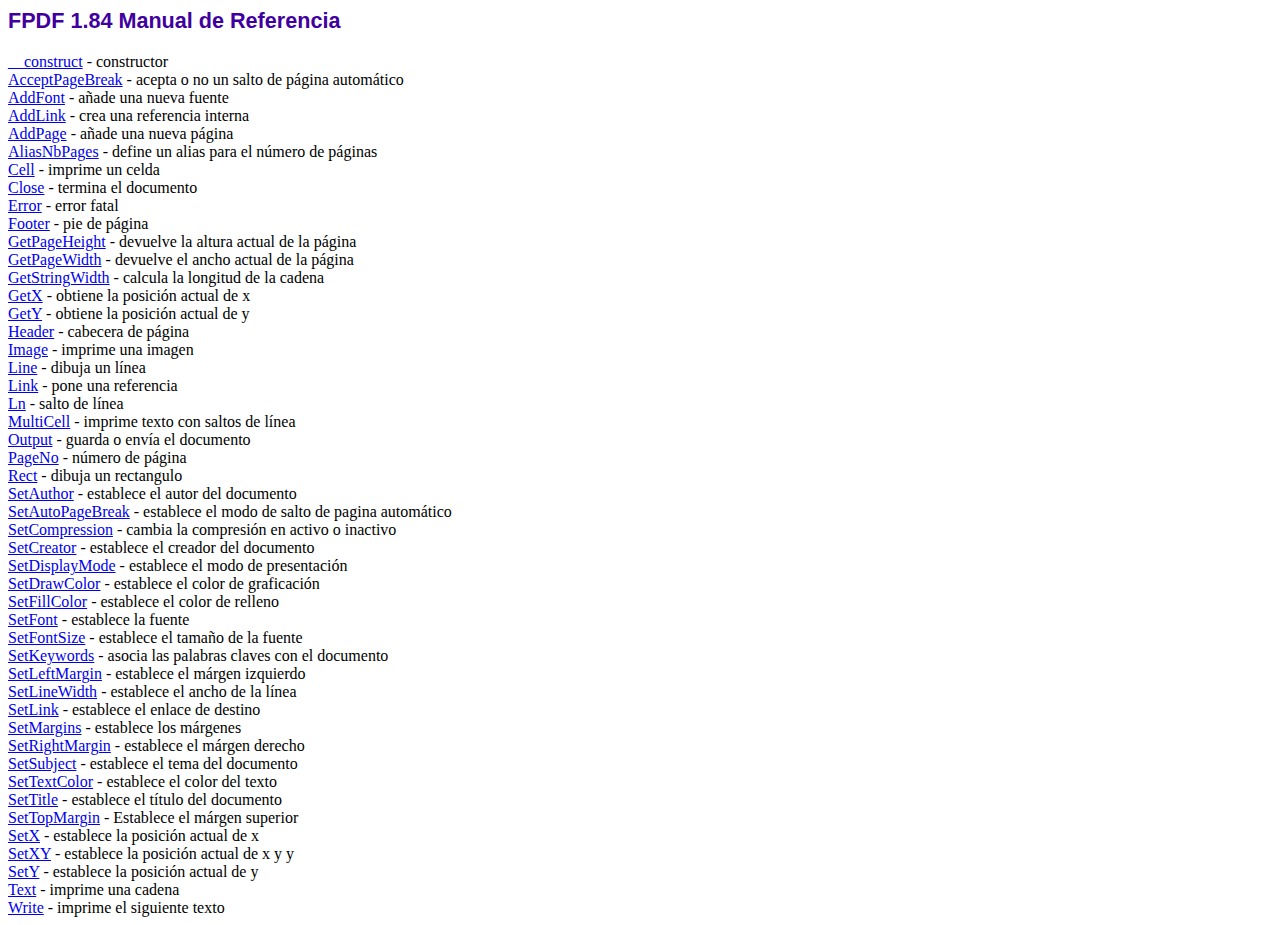
<file: fpdf/doc/index.htm>
<!DOCTYPE html PUBLIC "-//W3C//DTD HTML 4.01 Transitional//EN">
<html>
<head>
<meta http-equiv="Content-Type" content="text/html; charset=ISO-8859-1">
<title>FPDF 1.84 Manual de Referencia</title>
<link type="text/css" rel="stylesheet" href="../fpdf.css">
</head>
<body>
<h1>FPDF 1.84 Manual de Referencia</h1>
<a href="__construct.htm">__construct</a> - constructor<br>
<a href="acceptpagebreak.htm">AcceptPageBreak</a> - acepta o no un salto de p�gina autom�tico<br>
<a href="addfont.htm">AddFont</a> - a�ade una nueva fuente<br>
<a href="addlink.htm">AddLink</a> - crea una referencia interna<br>
<a href="addpage.htm">AddPage</a> - a�ade una nueva p�gina<br>
<a href="aliasnbpages.htm">AliasNbPages</a> - define un alias para el n�mero de p�ginas<br>
<a href="cell.htm">Cell</a> - imprime un celda<br>
<a href="close.htm">Close</a> - termina el documento<br>
<a href="error.htm">Error</a> - error fatal<br>
<a href="footer.htm">Footer</a> - pie de p�gina<br>
<a href="getpageheight.htm">GetPageHeight</a> - devuelve la altura actual de la p�gina<br>
<a href="getpagewidth.htm">GetPageWidth</a> - devuelve el ancho actual de la p�gina<br>
<a href="getstringwidth.htm">GetStringWidth</a> - calcula la longitud de la cadena<br>
<a href="getx.htm">GetX</a> - obtiene la posici�n actual de x<br>
<a href="gety.htm">GetY</a> - obtiene la posici�n actual de y<br>
<a href="header.htm">Header</a> - cabecera de p�gina<br>
<a href="image.htm">Image</a> - imprime una imagen<br>
<a href="line.htm">Line</a> - dibuja un l�nea<br>
<a href="link.htm">Link</a> - pone una referencia<br>
<a href="ln.htm">Ln</a> - salto de l�nea<br>
<a href="multicell.htm">MultiCell</a> - imprime texto con saltos de l�nea<br>
<a href="output.htm">Output</a> - guarda o env�a el documento<br>
<a href="pageno.htm">PageNo</a> - n�mero de p�gina<br>
<a href="rect.htm">Rect</a> - dibuja un rectangulo<br>
<a href="setauthor.htm">SetAuthor</a> - establece el autor del documento<br>
<a href="setautopagebreak.htm">SetAutoPageBreak</a> - establece el modo de salto de pagina autom�tico<br>
<a href="setcompression.htm">SetCompression</a> - cambia la compresi�n en activo o inactivo<br>
<a href="setcreator.htm">SetCreator</a> - establece el creador del documento<br>
<a href="setdisplaymode.htm">SetDisplayMode</a> - establece el modo de presentaci�n<br>
<a href="setdrawcolor.htm">SetDrawColor</a> - establece el color de graficaci�n<br>
<a href="setfillcolor.htm">SetFillColor</a> - establece el color de relleno<br>
<a href="setfont.htm">SetFont</a> - establece la fuente<br>
<a href="setfontsize.htm">SetFontSize</a> - establece el tama�o de la fuente<br>
<a href="setkeywords.htm">SetKeywords</a> - asocia las palabras claves con el documento<br>
<a href="setleftmargin.htm">SetLeftMargin</a> - establece el m�rgen izquierdo<br>
<a href="setlinewidth.htm">SetLineWidth</a> - establece el ancho de la l�nea<br>
<a href="setlink.htm">SetLink</a> - establece el enlace de destino<br>
<a href="setmargins.htm">SetMargins</a> - establece los m�rgenes<br>
<a href="setrightmargin.htm">SetRightMargin</a> - establece el m�rgen derecho<br>
<a href="setsubject.htm">SetSubject</a> - establece el tema del documento<br>
<a href="settextcolor.htm">SetTextColor</a> - establece el color del texto<br>
<a href="settitle.htm">SetTitle</a> - establece el t�tulo del documento<br>
<a href="settopmargin.htm">SetTopMargin</a> - Establece el m�rgen superior<br>
<a href="setx.htm">SetX</a> - establece la posici�n actual de x<br>
<a href="setxy.htm">SetXY</a> - establece la posici�n actual de x y y<br>
<a href="sety.htm">SetY</a> - establece la posici�n actual de y<br>
<a href="text.htm">Text</a> - imprime una cadena<br>
<a href="write.htm">Write</a> - imprime el siguiente texto<br>
</body>
</html>
</file>
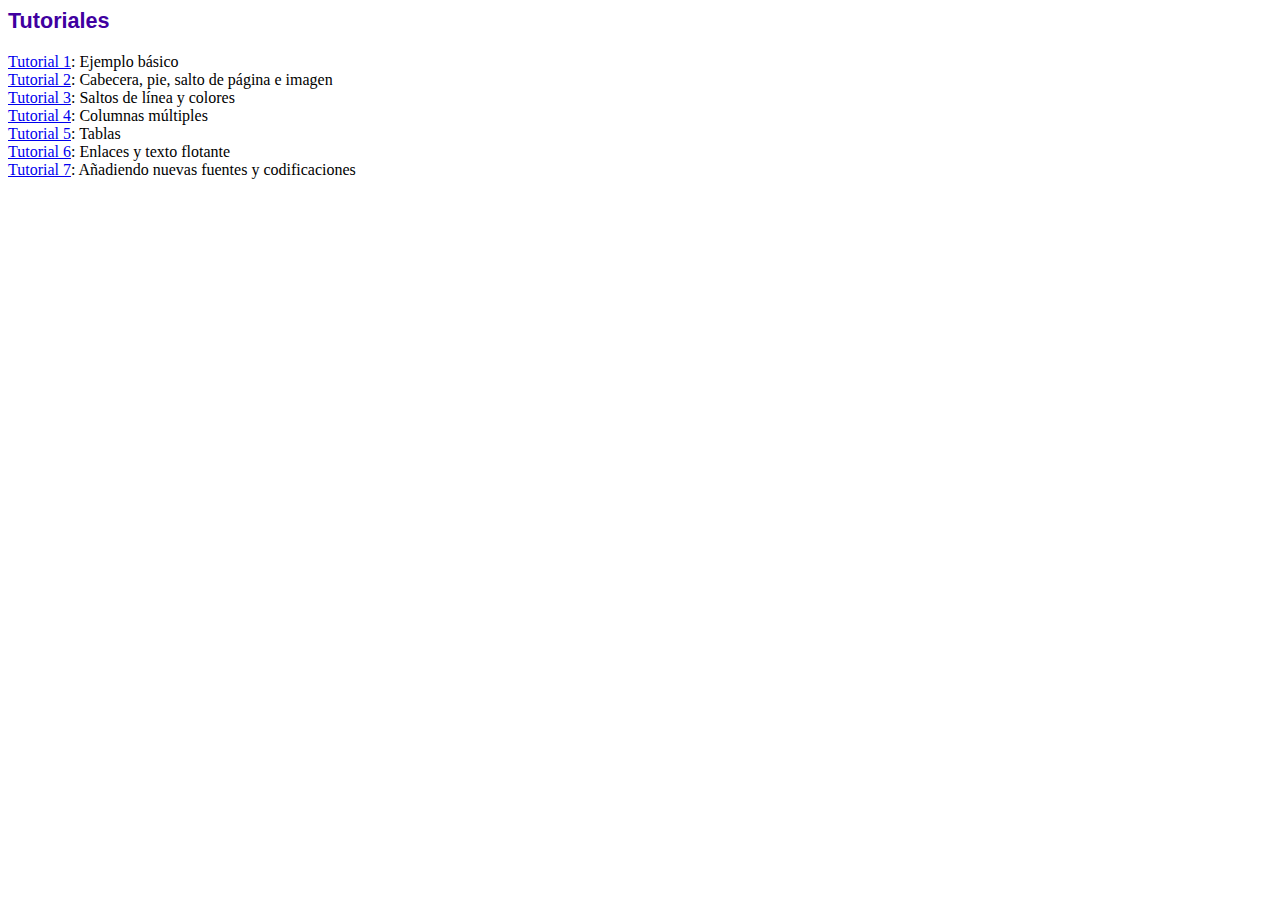
<file: fpdf/tutorial/index.htm>
<!DOCTYPE html PUBLIC "-//W3C//DTD HTML 4.01 Transitional//EN">
<html>
<head>
<meta http-equiv="Content-Type" content="text/html; charset=ISO-8859-1">
<title>Tutoriales</title>
<link type="text/css" rel="stylesheet" href="../fpdf.css">
</head>
<body>
<h1>Tutoriales</h1>
<ul style="list-style-type:none; margin-left:0; padding-left:0">
<li><a href="tuto1.htm">Tutorial 1</a>: Ejemplo b�sico</li>
<li><a href="tuto2.htm">Tutorial 2</a>: Cabecera, pie, salto de p�gina e imagen</li>
<li><a href="tuto3.htm">Tutorial 3</a>: Saltos de l�nea y colores</li>
<li><a href="tuto4.htm">Tutorial 4</a>: Columnas m�ltiples</li>
<li><a href="tuto5.htm">Tutorial 5</a>: Tablas</li>
<li><a href="tuto6.htm">Tutorial 6</a>: Enlaces y texto flotante</li>
<li><a href="tuto7.htm">Tutorial 7</a>: A�adiendo nuevas fuentes y codificaciones</li>
</ul>
</body>
</html>
</file>
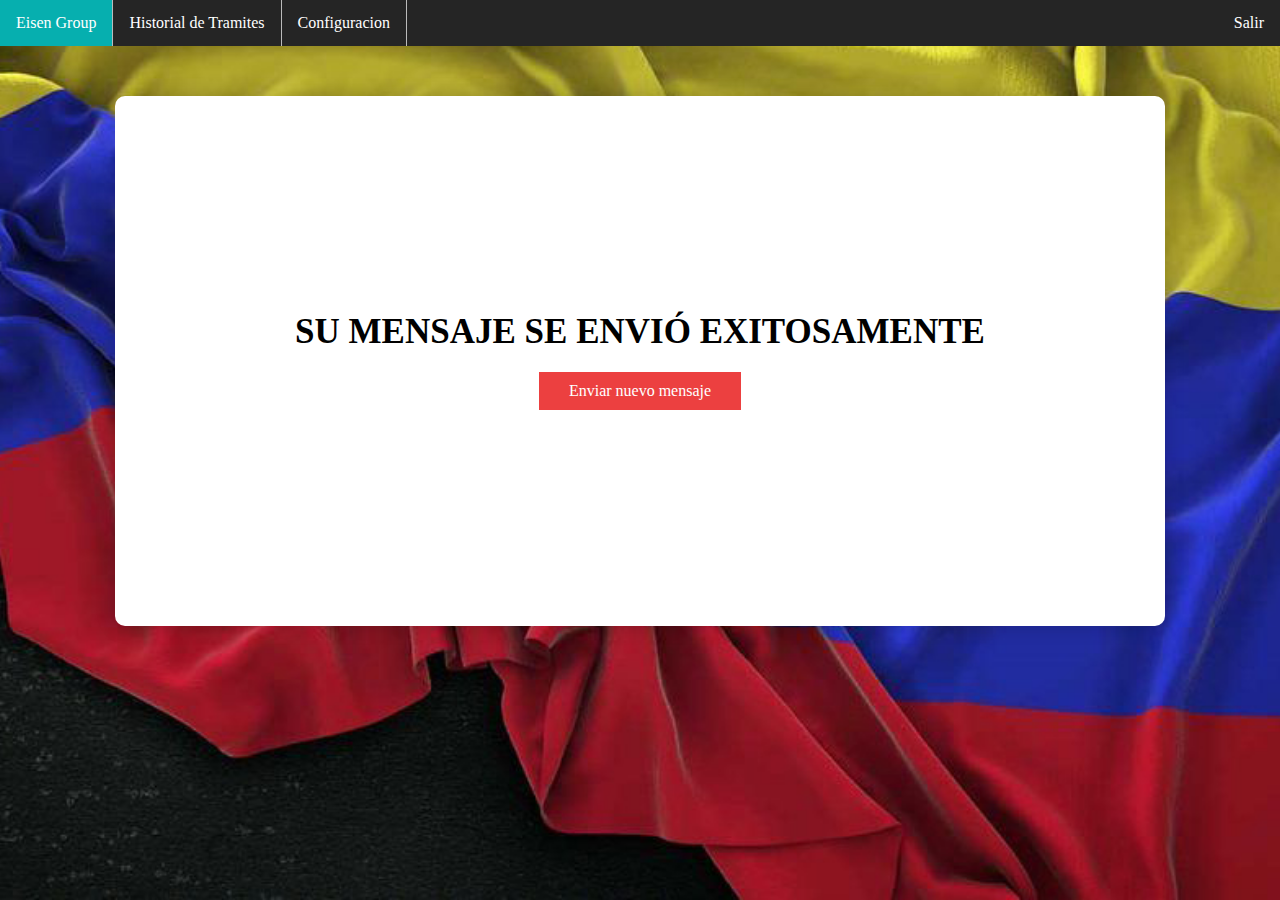
<file: mensaje-de-envio.html>
<!DOCTYPE html>
<html lang="en">
<head>
    <meta charset="UTF-8">
    <meta name="viewport" content="width=device-width, initial-scale=1.0">
    <meta http-equiv="X-UA-Compatible" content="ie=edge">
    <title>Formulario de contacto</title>

    <link rel="stylesheet" href="css/estilosa.css">
    <link rel="stylesheet" href="css/font-awesome.css">

    <script src="assets/js/jquery-3.2.1.js"></script>
    <script src="assets/js/script.js"></script>
</head>
<body>
    <div class="principal">
        <header class="header">
            <ul>
                <li><a class="active">Eisen Group</a></li>
                <li><a href="tabla.php">Historial de Tramites</a></li>
                <li><a href="#contact">Configuracion</a></li>
                <li style="float:right"><a href="admin.html">Salir</a></li>
            </ul>
        </header>
    <section class="form_wrap">
        
        <section class="mensaje-exito">
            <h1>SU MENSAJE SE ENVIÓ EXITOSAMENTE</h1>
            <a href="correo.html">Enviar nuevo mensaje</a>
        </section>

    </section>

</body>
</html>
</file>
<file: fpdf/fpdf.css>
body {font-family:"Times New Roman",serif}
h1 {font:bold 135% Arial,sans-serif; color:#4000A0; margin-bottom:0.9em}
h2 {font:bold 95% Arial,sans-serif; color:#900000; margin-top:1.5em; margin-bottom:1em}
dl.param dt {text-decoration:underline}
dl.param dd {margin-top:1em; margin-bottom:1em}
dl.param ul {margin-top:1em; margin-bottom:1em}
tt, code, kbd {font-family:"Courier New",Courier,monospace; font-size:82%}
div.source {margin-top:1.4em; margin-bottom:1.3em}
div.source pre {display:table; border:1px solid #24246A; width:100%; margin:0em; font-family:inherit; font-size:100%}
div.source code {display:block; border:1px solid #C5C5EC; background-color:#F0F5FF; padding:6px; color:#000000}
div.doc-source {margin-top:1.4em; margin-bottom:1.3em}
div.doc-source pre {display:table; width:100%; margin:0em; font-family:inherit; font-size:100%}
div.doc-source code {display:block; background-color:#E0E0E0; padding:4px}
.kw {color:#000080; font-weight:bold}
.str {color:#CC0000}
.cmt {color:#008000}
p.demo {text-align:center; margin-top:-0.9em}
a.demo {text-decoration:none; font-weight:bold; color:#0000CC}
a.demo:link {text-decoration:none; font-weight:bold; color:#0000CC}
a.demo:hover {text-decoration:none; font-weight:bold; color:#0000FF}
a.demo:active {text-decoration:none; font-weight:bold; color:#0000FF}
</file>
<file: css/estilosa.css>
@font-face {
  font-family: 'FontAwesome';
  src: url('../fonts/fontawesome-webfont.eot?v=4.7.0');
  src: url('../fonts/fontawesome-webfont.eot?#iefix&v=4.7.0') format('embedded-opentype'), url('../fonts/fontawesome-webfont.woff2?v=4.7.0') format('woff2'), url('../fonts/fontawesome-webfont.woff?v=4.7.0') format('woff'), url('../fonts/fontawesome-webfont.ttf?v=4.7.0') format('truetype'), url('../fonts/fontawesome-webfont.svg?v=4.7.0#fontawesomeregular') format('svg');
  font-weight: normal;
  font-style: normal;
}

*{
    margin: 0;
    padding: 0;
    box-sizing:border-box;
}

:focus{
    outline: none;
}

body{
    background-image: url(../images/fon.jpg);
    background-size: cover;
    background-repeat: no-repeat;
    background-position: center;
    background-attachment: fixed;
    font-family: 'Open sans';
}

/* FORMULARIO =================================== */


.form_wrap{
    width: 1050px;
    height: 530px;
    margin: 50px auto;
    display: flex;

    background: #fff;
    border-radius: 10px;
    overflow: hidden;
    box-shadow: 0px 0px 20px rgba(0, 0, 0, 0.2);
}

/* Informacion de Contacto*/

.cantact_info::before{
    content: '';
    width: 100%;
    height: 100%;

    position: absolute;
    top: 0;
    left: 0;

    background: #a50000;
    opacity: 0.9;
}

.img1 { 
    width: 150px;
}
.cantact_info{
    width: 38%;
    position: relative;

    display: flex;
    flex-direction: column;
    align-items: center;
    justify-content: center;

    background-image: url(../images/bg.jpeg);
    background-size: cover;
    background-position: center center;

}

.info_title,
.info_items{
    position: relative;
    z-index: 2;
    color: #fff;
}

.info_title{
    margin-bottom: 60px;
}

.info_title span{
    font-size: 100px;
    display: block;
    text-align: center;
    margin-bottom: 15px;
}

.info_title h2{
    font-size: 35px;
    text-align: center;
}

.info_items p{
    display: flex;
    align-items: center;

    font-size: 16px;
    font-weight: 600;
    margin-bottom: 10px;
}

.info_items p:nth-child(1) span{
    font-size: 30px;
    margin-right: 10px;
}

.info_items p:nth-child(2) span{
    font-size: 50px;
    margin-right: 15px;
    margin-left: 4px;
}


/* Formulario de contacto*/
form.form_contact{
    width: 62%;
    padding: 30px 40px;
}

form.form_contact h2{
	font-size: 25px;
	font-weight: 600;
	color: #303030;
	margin-bottom: 30px;
}

form.form_contact .user_info{
    display: flex;
    flex-direction: column;
}

form.form_contact label{
    font-weight: 600;
}

form.form_contact input,
form.form_contact textarea{
    width: 100%;
    padding: 8px 0px 5px;
    margin-bottom: 20px;

    border: none;
    border-bottom: 2px solid #D1D1D1;

    font-family: 'Open sans';
	color: #5A5A5A;
	font-size: 14px;
	font-weight: 400;
}

form.form_contact textarea{
    max-width: 100%;
    min-width: 100%;
    max-height: 90px;
}

form.form_contact input[type="submit"]{
    width: 180px;
	background: #4091EC;
	padding: 10px;
	border: none;
	border-radius: 25px;

    align-self: flex-end;

    color: #fff;
	font-family: 'Open sans';
	font-size: 16px;
	font-weight: 600;
	cursor: pointer;
}

form.form_contact input[type="submit"]:hover{
    background: #b63333;
}

/* Ventana de errores*/
.modal_wrap{
    width: 100%;
    height: 100vh;
    background: rgba(0,0,0,0.7);

    position: fixed;
    top: 0;
    left: 0;
    z-index: 3;

    display: flex;
    justify-content: center;
    align-items: center;
}

.mensaje_modal{
    background: #fff;
    box-shadow: 0px 0px 15px rgba(0,0,0,0.5);
    width: 400px;
    padding: 30px 20px 15px;
}

.mensaje_modal h3{
    text-align: center;
    font-family: 'Ubuntu';
	font-size: 20px;
	font-weight: 400;
}

.mensaje_modal h3:after{
    content: '';
	display: block;
	width: 100%;
	height: 1px;
	background: #C5C5C5;
	margin: 10px 0px 15px;
}

.mensaje_modal p{
    font-size: 16px;
    color: #606060;
}

.mensaje_modal p:before{
    content: "\f00d";
    font-family: FontAwesome;
    display: inline-block;
    color: #E25151;
    margin-right: 8px;
}

#btnClose{
    display: inline-block;
	padding: 3px 10px;
	margin-top: 10px;

	background: #E25151;
	color: #fff;
	border: 2px solid #B14141;
	cursor: pointer;

	float: right;
}

/* MENSAJE EXITOSO*/

.mensaje-exito{
    width: 100%;
    display: flex;
    flex-direction: column;
    justify-content: center;
    align-items: center;
}

.mensaje-exito h1{
    font-size: 35px;
    display: block;
    text-align: center;
    margin-bottom: 20px;
}

.mensaje-exito a{
    display: block;
    padding: 10px 30px;
    background: #ec4040;
    text-decoration: none;
    color: #fff;
}

.mensaje-exito a:hover{
    background: #b63333;
}

.aside{
    background:rgb(37, 37, 37) ;
    margin-top: 0%;
    }
    ul {
        list-style-type: none;
        margin: 0;
        padding: 0;
        overflow: hidden;
        background-color: rgb(37, 37, 37);
    }
    
    li {
        float: left;
        border-right: 1px solid #bbb;
    }
    
    li:last-child {
        border-right: none;
    }
    
    li a {
        display: block;
        color: white;
        text-align: center;
        padding: 14px 16px;
        text-decoration: none;
    }
    
    li a:hover:not(.active) {
        background-color: #111;
    }
    
    .active {
        background-color: #06afaf;
    }
</file>
